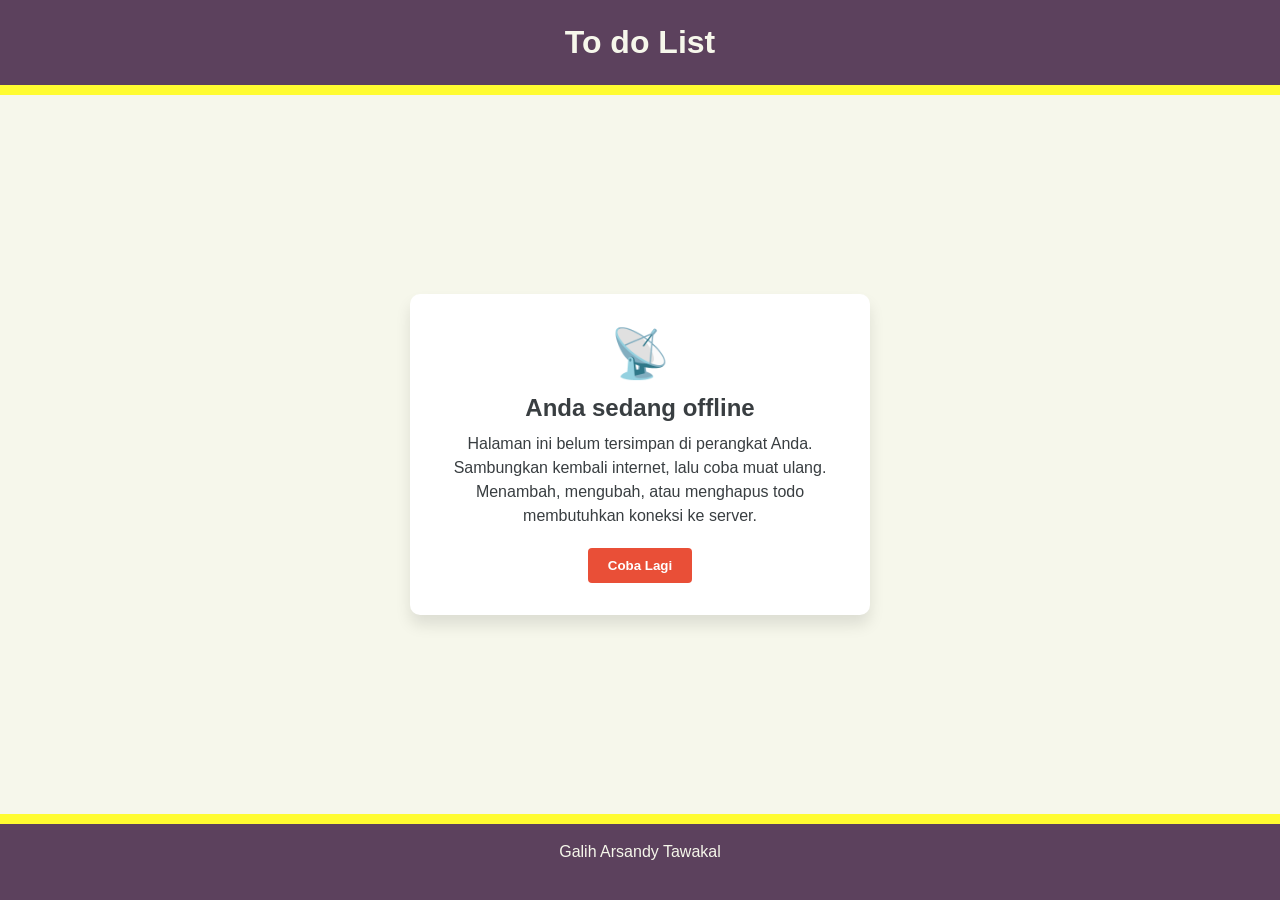
<file: offline.html>
<!DOCTYPE html>
<html lang="id">
<head>
    <meta charset="UTF-8">
    <meta name="viewport" content="width=device-width, initial-scale=1.0">
    <meta name="theme-color" content="#5C415D">
    <title>Offline - To do List</title>
    <style>
        * { box-sizing: border-box; margin: 0; padding: 0; font-family: 'Segoe UI', Tahoma, Geneva, Verdana, sans-serif; }
        body { min-height: 100vh; display: flex; flex-direction: column; background: #F6F7EB; color: #393E41; }
        header { background: #5C415D; color: #F6F7EB; text-align: center; padding: 1.5rem 1rem; border-bottom: 10px solid #FFFC31; }
        main { flex: 1; display: flex; align-items: center; justify-content: center; padding: 20px; }
        .card { background: #fff; max-width: 460px; width: 100%; padding: 32px; border-radius: 10px; text-align: center; box-shadow: 0 10px 15px rgba(0,0,0,.1); }
        .icon { font-size: 3rem; margin-bottom: 12px; }
        h2 { margin-bottom: 10px; }
        p { margin-bottom: 20px; line-height: 1.5; }
        button { padding: 10px 20px; background: #E94F37; color: #fff; border: none; border-radius: 4px; font-weight: 600; cursor: pointer; }
        button:focus { outline: 3px solid #026199; outline-offset: 2px; }
        footer { background: #5C415D; color: #F6F7EB; text-align: center; padding: 1rem; border-top: 10px solid #FFFC31; }
    </style>
</head>
<body>
    <header><h1>To do List</h1></header>
    <main>
        <div class="card" role="alert">
            <div class="icon" aria-hidden="true">📡</div>
            <h2>Anda sedang offline</h2>
            <p>Halaman ini belum tersimpan di perangkat Anda. Sambungkan kembali internet, lalu coba muat ulang.
               Menambah, mengubah, atau menghapus todo membutuhkan koneksi ke server.</p>
            <button type="button" onclick="location.reload()">Coba Lagi</button>
        </div>
    </main>
    <footer><p>Galih Arsandy Tawakal</p></footer>
    <script>
        // Otomatis muat ulang ketika koneksi kembali
        window.addEventListener('online', () => location.reload());
    </script>
</body>
</html>
</file>
